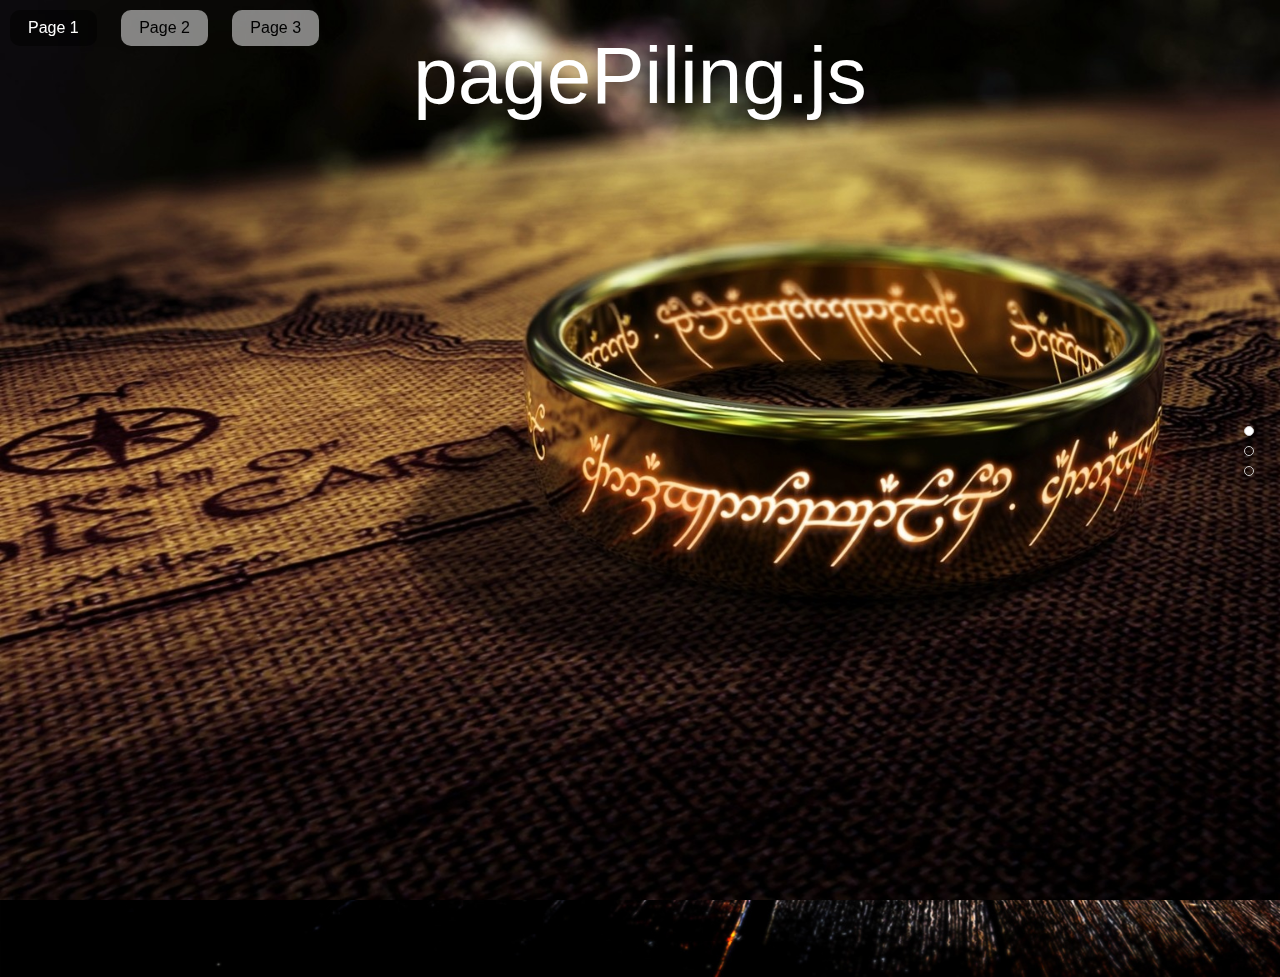
<file: js/plugins/pagePiling/examples/backgrounds.html>
<!DOCTYPE html>
<html xmlns="http://www.w3.org/1999/xhtml">

<head>
	<meta http-equiv="Content-Type" content="text/html; charset=utf-8" />
	<title>pagePiling.js plugin - Backgrounds</title>
	<meta name="author" content="Alvaro Trigo Lopez" />
	<meta name="description" content="pagePiling.js plugin by Alvaro Trigo." />
	<meta name="keywords"  content="pile,piling,piling.js,stack,pages,scrolling,stacking,touch,fullpile,scroll,plugin,jquery" />
	<meta name="Resource-type" content="Document" />

	<link rel="stylesheet" type="text/css" href="../jquery.pagepiling.css" />
	<link rel="stylesheet" type="text/css" href="examples.css" />

	<script src="http://ajax.googleapis.com/ajax/libs/jquery/1.8.3/jquery.min.js"></script>

	<script type="text/javascript" src="../jquery.pagepiling.min.js"></script>
	<script type="text/javascript">
		var deleteLog = false;

		$(document).ready(function() {
	    	$('#pagepiling').pagepiling({
	    		menu: '#menu',
	    		anchors: ['page1', 'page2', 'page3'],
	    		navigation: {
		            'textColor': '#f2f2f2',
		            'bulletsColor': '#ccc',
		            'position': 'right',
		            'tooltips': ['Page 1', 'Page 2', 'Page 3', 'Page 4']
		        }
			});
	    });
    </script>

    <style>
    /* Style for our header texts
	* --------------------------------------- */
	h1{
		font-size: 5em;
		font-family: arial,helvetica;
		color: #fff;
		margin:0;
		padding:0;
	}

	/* Centered texts in each section
	* --------------------------------------- */
	.section{
		text-align:center;
	}


	/* Backgrounds will cover all the section
	* --------------------------------------- */
	#section1,
	#section2,
	#section3{
		background-size: cover;
	}

	/* Defining each section background and styles
	* --------------------------------------- */
	#section1{
		background-image: url(imgs/bg1.jpg);
	}
	#section2{
		background-image: url(imgs/bg2.jpg);
		padding: 6% 0 0 0;
	}
	#section3{
		background-image: url(imgs/bg3.jpg);
		padding: 6% 0 0 0;
	}
	#section3 h1{
		color: #000;
	}



	#section1 h1{
		position: absolute;
		left: 0;
		right: 0;
		margin: 0 auto;
		top: 30px;
		color: #fff;
	}

	#section2 .intro{
		position: absolute;
		left: 0;
		right: 0;
		margin: 0 auto;
		top: 30px;
	}
	#section2 h1,
	#section2 p{
		text-shadow: 1px 5px 20px #000;
	}

	#section3 h1,
	#section3 p{
		text-shadow: 1px 5px 20px #000;
		color: #fff;
	}

	#infoMenu li a{
			color: #fff;
	}
    </style>

</head>
<body>

	<ul id="menu">
		<li data-menuanchor="page1" class="active"><a href="#page1">Page 1</a></li>
		<li data-menuanchor="page2"><a href="#page2">Page 2</a></li>
		<li data-menuanchor="page3"><a href="#page3">Page 3</a></li>
	</ul>

	<div id="pagepiling">
	    <div class="section" id="section1">
	    	<h1>pagePiling.js</h1>
	    </div>
	    <div class="section" id="section2">
	    	<div class="intro">
	    		<h1>Backgrounds </h1>
	    		<p>Show it in full screen!</p>
	    	</div>
	    </div>
	    <div class="section" id="section3">
	    	<div class="intro">
	    		<h1>Just terrific!</h1>
	    		<p>Use the power of images</p>
	    	</div>
	    </div>
	</div>

</body>
</html>
</file>
<file: js/plugins/pagePiling/examples/examples.css>
@CHARSET "ISO-8859-1";
/* Reset CSS
 * --------------------------------------- */
body,div,dl,dt,dd,ul,ol,li,h1,h2,h3,h4,h5,h6,pre,
form,fieldset,input,textarea,p,blockquote,th,td {
    padding: 0;
    margin: 0;
}
a{
	text-decoration:none;
}
table {
    border-spacing: 0;
}
fieldset,img {
    border: 0;
}
address,caption,cite,code,dfn,em,strong,th,var {
    font-weight: normal;
    font-style: normal;
}
strong{
	font-weight: bold;
}
ol,ul {
    list-style: none;
    margin:0;
    padding:0;
}
caption,th {
    text-align: left;

}
h1,h2,h3,h4,h5,h6 {
    font-weight: normal;
    font-size: 100%;
    margin:0;
    padding:0;
    color:#f2f2f2;
}
q:before,q:after {
    content:'';
}
abbr,acronym { border: 0;
}

/* Custom CSS
 * --------------------------------------- */
body{
	font-family: 'Lato', Calibri, Arial, sans-serif;
	color: #f2f2f2;
}
h1{
	font-size: 6em;
}
p{
	font-size: 2em;
}
.section{
	text-align: center;
}

/* Menu
 * --------------------------------------- */
#menu li {
	display:inline-block;
	margin: 10px;
	color: #000;
	background:#fff;
	background: rgba(255,255,255, 0.5);
	-webkit-border-radius: 10px;
            border-radius: 10px;
}
#menu li.active{
	background:#666;
	background: rgba(0,0,0, 0.5);
	color: #fff;
}
#menu li a{
	text-decoration:none;
	color: #000;
}
#menu li.active a:hover{
	color: #000;
}
#menu li:hover{
	background: rgba(255,255,255, 0.8);
}
#menu li a,
#menu li.active a{
	padding: 9px 18px;
	display:block;
}
#menu li.active a{
	color: #fff;
}
#menu{
	position:fixed;
	top:0;
	left:0;
	height: 40px;
	z-index: 70;
	width: 100%;
	padding: 0;
	margin:0;
}


.intro p{
	width: 50%;
	margin: 0 auto;
	font-size: 1.5em;
}
.twitter-share-button{
	position: fixed;
	z-index: 99;
	right: 149px;
	top: 9px;
}

#download{
	margin: 10px 0 0 0;
	padding: 15px 10px;
	color: #fff;
	text-shadow: 0 -1px 0 rgba(0,0,0,0.25);
	background-color: #49afcd;
	background-image: -moz-linear-gradient(top, #5bc0de, #2f96b4);
	background-image: -ms-linear-gradient(top, #5bc0de, #2f96b4);
	background-image: -webkit-gradient(linear,0 0,0 100%,from( #5bc0de),to( #2f96b4));
	background-image: -webkit-linear-gradient(top, #5bc0de, #2f96b4);
	background-image: -o-linear-gradient(top, #5bc0de, #2f96b4);
	background-image: linear-gradient(top, #5bc0de, #2f96b4);
	background-repeat: repeat-x;
	filter: progid:DXImageTransform.Microsoft.gradient(startColorstr='#5bc0de', endColorstr='#2f96b4', GradientType=0);
	border-color: #2f96b4 #2f96b4 #1f6377;
	border-color: rgba(0,0,0,.1) rgba(0,0,0,.1) rgba(0,0,0,.25);
	filter: progid:DXImageTransform.Microsoft.gradient(enabled=false);

	-webkit-border-radius: 6px;
	-moz-border-radius: 6px;
	border-radius: 6px;
	vertical-align: middle;
	cursor: pointer;
	display: inline-block;
	-webkit-box-shadow: inset 0 1px 0 rgba(255,255,255,0.2),0 1px 2px rgba(0,0,0,0.05);
	-moz-box-shadow: inset 0 1px 0 rgba(255,255,255,0.2),0 1px 2px rgba(0,0,0,0.05);
	box-shadow: inset 0 1px 0 rgba(255,255,255,0.2),0 1px 2px rgba(0,0,0,0.05);
}
#download a{
	text-decoration:none;
	color:#fff;
}
#download:hover{
	text-shadow: 0 -1px 0 rgba(0,0,0,.25);
	background-color: #2F96B4;
	background-position: 0 -15px;
	-webkit-transition: background-position .1s linear;
	-moz-transition: background-position .1s linear;
	-ms-transition: background-position .1s linear;
	-o-transition: background-position .1s linear;
	transition: background-position .1s linear;
}

#infoMenu{
	height: 20px;
	color: #f2f2f2;
	position:fixed;
	z-index:70;
	bottom:0;
	width:100%;
	text-align:right;
	font-size:0.9em;
	padding:8px 0 8px 0;
}
#infoMenu ul{
	padding: 0 40px;
}
#infoMenu li a{
	display: block;
	margin: 0 22px 0 0;
	color: #333;
}
#infoMenu li a:hover{
	text-decoration:underline;
}
#infoMenu li{
	display:inline-block;
	position:relative;
}
#examplesList{
	display:none;
	background: #282828;
	-webkit-border-radius: 6px;
	-moz-border-radius: 6px;
	border-radius: 6px;
	padding: 20px;
	float: left;
	position: absolute;
	bottom: 29px;
	right: 0;
	width:638px;
	text-align:left;
}
#examplesList ul{
	padding:0;
}
#examplesList ul li{
	display:block;
	margin: 5px 0;
}
#examplesList ul li a{
	color: #BDBDBD;
	margin:0;
}
#examplesList ul li a:hover{
	color: #f2f2f2;
}
#examplesList .column{
	float: left;
	margin: 0 20px 0 0;
}
#examplesList h3{
	color: #f2f2f2;
	font-size: 1.2em;
	margin: 0 0 15px 0;
	border-bottom: 1px solid rgba(0, 0, 0, 0.4);
	-webkit-box-shadow: 0 1px 0 rgba(255, 255, 255, 0.1);
	-moz-box-shadow: 0 1px 0 rgba(255,255,255,0.1);
	box-shadow: 0 1px 0 rgba(255, 255, 255, 0.1);
	padding: 0 0 5px 0;
}

/* Section 1
 * --------------------------------------- */
#section1 h1{
	color: #444;
}
#section1 p{
	color: #333;
	color: rgba(0,0,0,0.3);
}
#section1 img{
	margin: 20px 0;
	opacity: 0.7;
}

/* Section 2
 * --------------------------------------- */
#section2 h1,
#section2 p{
	z-index: 3;
}
#section2 p{
	opacity: 0.8;
}

#section2 #colors{
	right: 60px;
	bottom: 0;
	position: absolute;
	height: 413px;
	width: 258px;
	background-image: url(imgs/colors.gif);
	background-repeat: no-repeat;
}

/* Section 3
 * --------------------------------------- */
#section3 #colors{
	left: 60px;
	bottom: 0;
}
#section3 p{
	color: #757575;
}

#colors2,
#colors3{
	position: absolute;
	height: 163px;
	width: 362px;
	z-index: 1;
	background-repeat: no-repeat;
	left: 0;
	margin: 0 auto;
	right: 0;
}
#colors2{
	background-image: url(imgs/colors2.gif);
	top:0;
}
#colors3{
	background-image: url(imgs/colors3.gif);
	bottom:0;
}

/* Section 4
 * --------------------------------------- */
#section4 p{
	opacity: 0.6;
}

/* Overwriting fullPage.js tooltip color
* --------------------------------------- */
#pp-nav.custom .pp-tooltip{
	color: #AAA;
}
</file>
